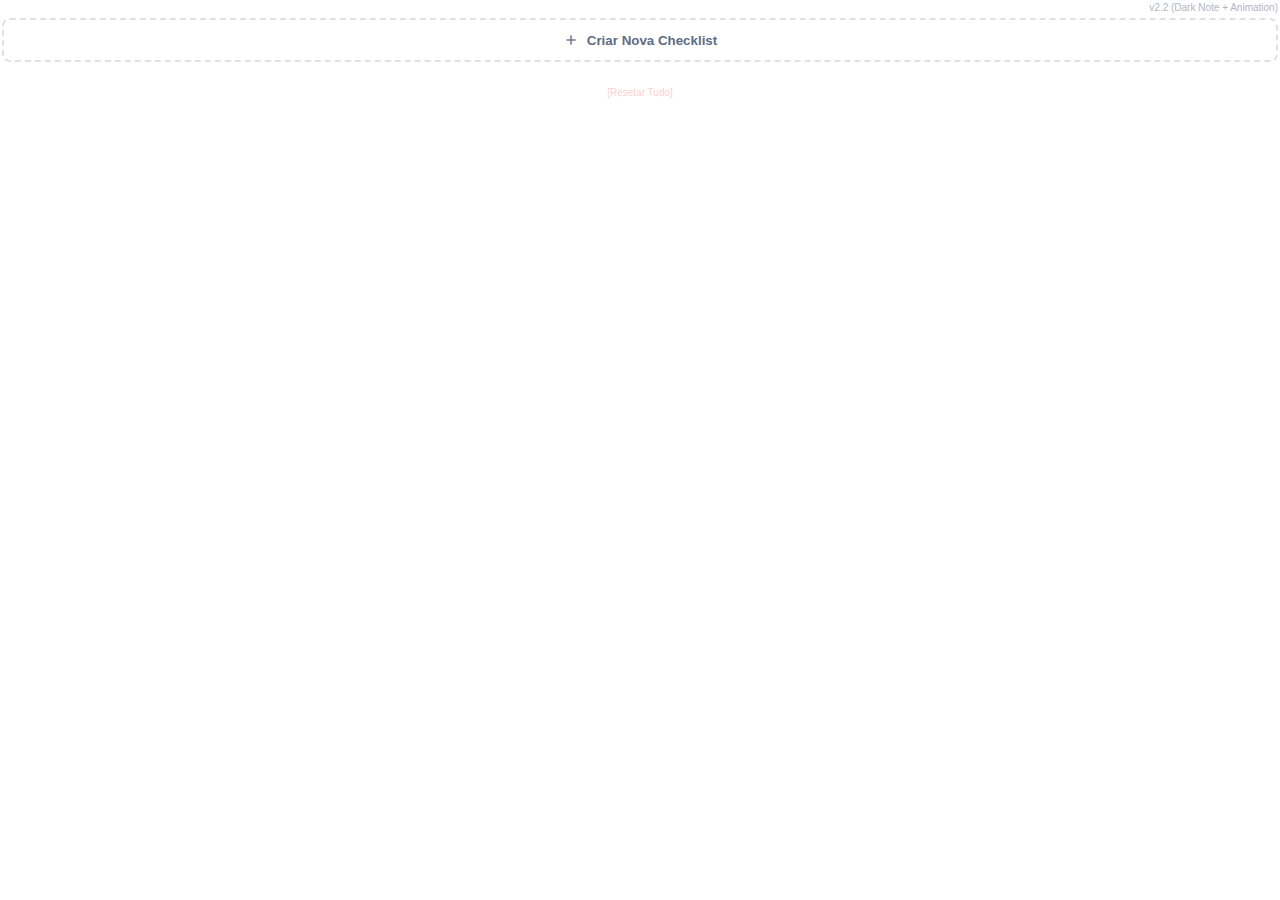
<file: index.html>
<!DOCTYPE html>
<html>
<head>
  <meta charset="utf-8">
  <meta name="viewport" content="width=device-width, initial-scale=1">
  <link rel="stylesheet" href="style.css?v=2.2">
  <script src="https://p.trellocdn.com/power-up.min.js"></script>
</head>
<body>
  <div id="content">
    
    <div style="font-size: 10px; color: #5e6c84; text-align: right; margin-bottom: 5px; opacity: 0.5;">
      v2.2 (Dark Note + Animation)
    </div>

    <div id="lists-container"></div>

    <button id="btn-new-list" class="btn-create-list">
      <svg width="16" height="16" viewBox="0 0 24 24" fill="none" stroke="currentColor" stroke-width="2">
        <line x1="12" y1="5" x2="12" y2="19"></line>
        <line x1="5" y1="12" x2="19" y2="12"></line>
      </svg>
      Criar Nova Checklist
    </button>
    
    <div style="margin-top: 20px; text-align: center;">
        <button id="btn-clear-data" style="background:none; border:none; color:#ff0000; font-size:10px; cursor:pointer; opacity:0.2;">[Resetar Tudo]</button>
    </div>

  </div>

  <script src="client.js?v=2.2"></script>
  <script>
    document.getElementById('btn-clear-data').addEventListener('click', function(){
        if(confirm('Resetar dados?')){
            TrelloPowerUp.iframe().set('card', 'shared', 'multiChecklists', []).then(function(){ location.reload(); });
        }
    });
  </script>
</body>
</html>
</file>
<file: style.css>
/* --- PALETA DE CORES INTELIGENTE --- */
:root {
  /* MODO CLARO (Light Mode) */
  --bg-body: transparent;
  --bg-card: #ffffff;
  --bg-hover: #f4f5f7;
  --text-main: #172b4d;
  --text-sub: #5e6c84;
  --border: #dfe1e6;
  --accent: #0079bf;
  --shadow: 0 1px 3px rgba(0,0,0,0.08);

  /* Cor da Nota no Modo Claro (Cinza neutro, não mais amarelo) */
  --note-bg: #ebecf0; 
  --note-text: #091e42;
  --note-border: #dfe1e6;
}

@media (prefers-color-scheme: dark) {
  :root {
    /* MODO ESCURO (Dark Mode) */
    --bg-body: transparent;
    --bg-card: #22272b; /* Fundo do Trello Escuro */
    --bg-hover: #2c333a;
    --text-main: #b6c2cf;
    --text-sub: #9fadbc;
    --border: #3b444c;
    --accent: #579dff;
    --shadow: 0 1px 3px rgba(0,0,0,0.4);

    /* Cor da Nota no Modo Escuro (Pedido: Escura, mas levemente mais clara que o fundo) */
    --note-bg: #2c333a; /* Um tom acima do fundo #22272b */
    --note-text: #dcdfe4;
    --note-border: #3b444c;
  }
}

* { box-sizing: border-box; }
body { font-family: -apple-system, BlinkMacSystemFont, "Segoe UI", Roboto, sans-serif; margin: 0; padding: 2px; color: var(--text-main); background-color: var(--bg-body); }

/* --- ESTRUTURA --- */

/* Bloco da Checklist */
.checklist-block {
  background-color: var(--bg-card);
  border: 1px solid var(--border);
  border-radius: 8px;
  margin-bottom: 16px; /* Mais espaço entre listas */
  padding: 12px;
  box-shadow: var(--shadow);
}

.block-header {
  display: flex;
  align-items: center;
  margin-bottom: 12px;
  border-bottom: 2px solid var(--bg-hover);
  padding-bottom: 8px;
}

.input-list-title {
  flex-grow: 1;
  font-size: 15px;
  font-weight: 700;
  border: 1px solid transparent;
  background: transparent;
  color: var(--text-main);
  padding: 6px;
  border-radius: 4px;
}
.input-list-title:focus { background-color: var(--bg-hover); border-color: var(--accent); outline: none; }

.btn-delete-list { background: none; border: none; cursor: pointer; color: var(--text-sub); opacity: 0.5; padding: 6px; transition: opacity 0.2s; }
.btn-delete-list:hover { opacity: 1; color: #ff5630; }

/* --- ITENS DA LISTA (Novo Espaçamento) --- */
.item-row {
  margin-bottom: 8px; /* Separação funcional entre itens */
  padding-bottom: 8px;
  border-bottom: 1px solid rgba(128, 128, 128, 0.1); /* Linha divisória ultra sutil */
}
.item-row:last-child { border-bottom: none; margin-bottom: 0; }

.item-view {
  display: flex;
  align-items: flex-start; /* Alinha no topo caso o texto quebre linha */
  gap: 10px;
  padding: 2px 0;
}

.item-title {
  flex-grow: 1;
  font-size: 14px;
  cursor: pointer;
  line-height: 1.5;
  color: var(--text-main);
  transition: color 0.2s;
}
.item-title:hover { color: var(--accent); }
.item-title.done { text-decoration: line-through; color: var(--text-sub); opacity: 0.8; }

input[type="checkbox"] {
  width: 16px;
  height: 16px;
  accent-color: var(--accent);
  cursor: pointer;
  margin-top: 3px; /* Alinhamento ótico com texto */
}

/* Ícone de Nota */
.btn-note-toggle {
  background: none;
  border: none;
  cursor: pointer;
  color: var(--accent);
  padding: 4px;
  border-radius: 4px;
  display: flex;
  align-items: center;
  opacity: 0.8;
  transition: all 0.2s;
}
.btn-note-toggle:hover { background-color: var(--bg-hover); opacity: 1; transform: scale(1.1); }
.btn-note-toggle svg { fill: currentColor; opacity: 0.15; }

/* --- A NOTA (PREVIEW COM ANIMAÇÃO) --- */
.item-desc-preview {
  margin-top: 6px;
  margin-left: 28px; /* Indentação */
  padding: 12px;
  
  /* Visual Dark/Clean */
  background-color: var(--note-bg);
  color: var(--note-text);
  border: 1px solid var(--note-border);
  border-left: 3px solid var(--accent); /* Detalhe colorido na esquerda */
  border-radius: 6px;
  
  font-size: 13px;
  line-height: 1.6;
  white-space: pre-wrap;
  box-shadow: 0 2px 4px rgba(0,0,0,0.05);

  /* Estado Inicial (Escondido) */
  display: none;
  opacity: 0;
  transform: translateY(-10px);
}

/* Estado Visível (Animado) */
.item-desc-preview.visible {
  display: block;
  animation: slideDown 0.25s cubic-bezier(0.25, 0.46, 0.45, 0.94) forwards;
}

/* Animação Keyframes */
@keyframes slideDown {
  0% {
    opacity: 0;
    transform: translateY(-10px) scale(0.98);
  }
  100% {
    opacity: 1;
    transform: translateY(0) scale(1);
  }
}

/* Botões SVG Genéricos */
.btn-icon { background: none; border: none; cursor: pointer; color: var(--text-sub); opacity: 0.6; padding: 4px; border-radius:3px; }
.btn-icon:hover { opacity: 1; color: var(--text-main); background-color: var(--bg-hover); }

/* Footer e Edição */
.block-footer { margin-top: 10px; display: flex; gap: 8px; }
.input-new-item { flex-grow: 1; padding: 8px; border: 1px solid var(--border); border-radius: 4px; background: var(--bg-body); color: var(--text-main); font-size: 13px; }
.input-new-item:focus { border-color: var(--accent); outline: none; background: var(--bg-card); }

.item-edit { display: none; background: var(--bg-hover); padding: 10px; border-radius: 6px; margin-top: 8px; border: 1px solid var(--border); }
.item-edit.visible { display: block; animation: slideDown 0.2s ease-out forwards; }
.edit-input, .edit-textarea { width: 100%; padding: 8px; margin-bottom: 8px; border: 1px solid var(--border); background: var(--bg-card); color: var(--text-main); border-radius: 4px; font-size: 14px; }
.edit-textarea { min-height: 80px; resize: vertical; font-family: inherit; }

.btn-save { background: var(--accent); color: #fff; border:none; padding: 6px 12px; border-radius:4px; cursor:pointer; font-weight: 500; }
.btn-save:hover { filter: brightness(1.1); }
.btn-cancel { background: none; border:none; color:var(--text-sub); cursor:pointer; padding: 6px 12px; }
.btn-cancel:hover { text-decoration: underline; }

.btn-create-list { width: 100%; padding: 12px; background-color: transparent; border: 2px dashed var(--border); color: var(--text-sub); border-radius: 8px; cursor: pointer; display: flex; align-items: center; justify-content: center; gap: 8px; font-weight: 600; transition: all 0.2s; }
.btn-create-list:hover { border-color: var(--accent); color: var(--accent); background-color: rgba(9, 30, 66, 0.04); }
</file>
